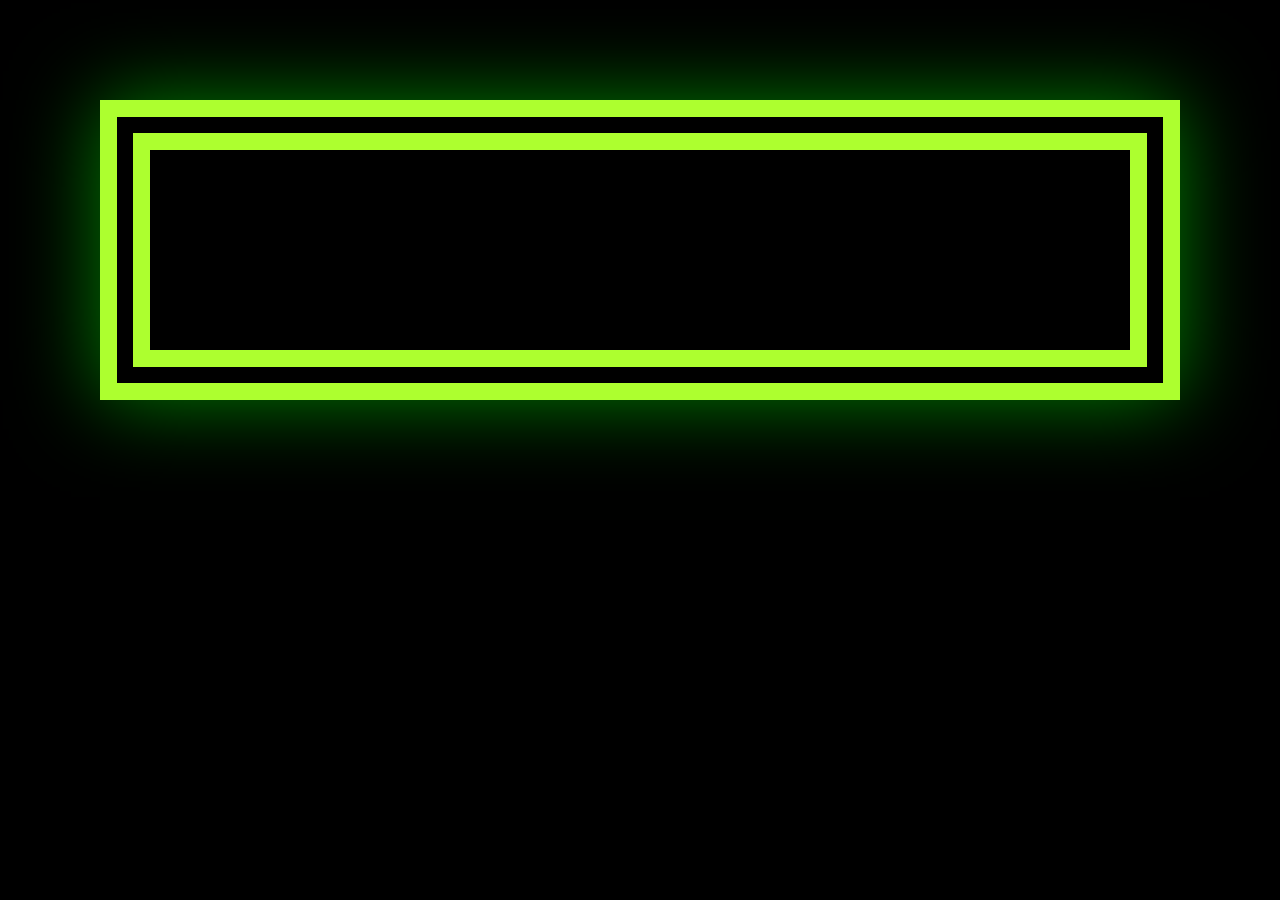
<file: clock/index.html>
<!DOCTYPE html>
<html lang="en">
  <head>
    <meta charset="UTF-8" />
    <meta name="viewport" content="width=device-width, initial-scale=1.0" />
    <title>Clock</title>
    <!-- Bootstrap CSS -->
    <link
		rel="stylesheet"
		href="https://maxcdn.bootstrapcdn.com/bootstrap/4.5.2/css/bootstrap.min.css"
    />
		<link rel="stylesheet" href="./main.css" />
  </head>
  <body>
    <!-- Clock Section -->
    <div class="ramka">
      <section id="clock">
        <div class="container">
          <div class="row">
            <div class="col-md-12">
              <div id="time"></div>
            </div>
          </div>
        </div>
      </section>
    </div>
    <script src="https://maxcdn.bootstrapcdn.com/bootstrap/4.5.2/js/bootstrap.min.js"></script>
    <script src="./app.js"></script>
  </body>
</html>
</file>
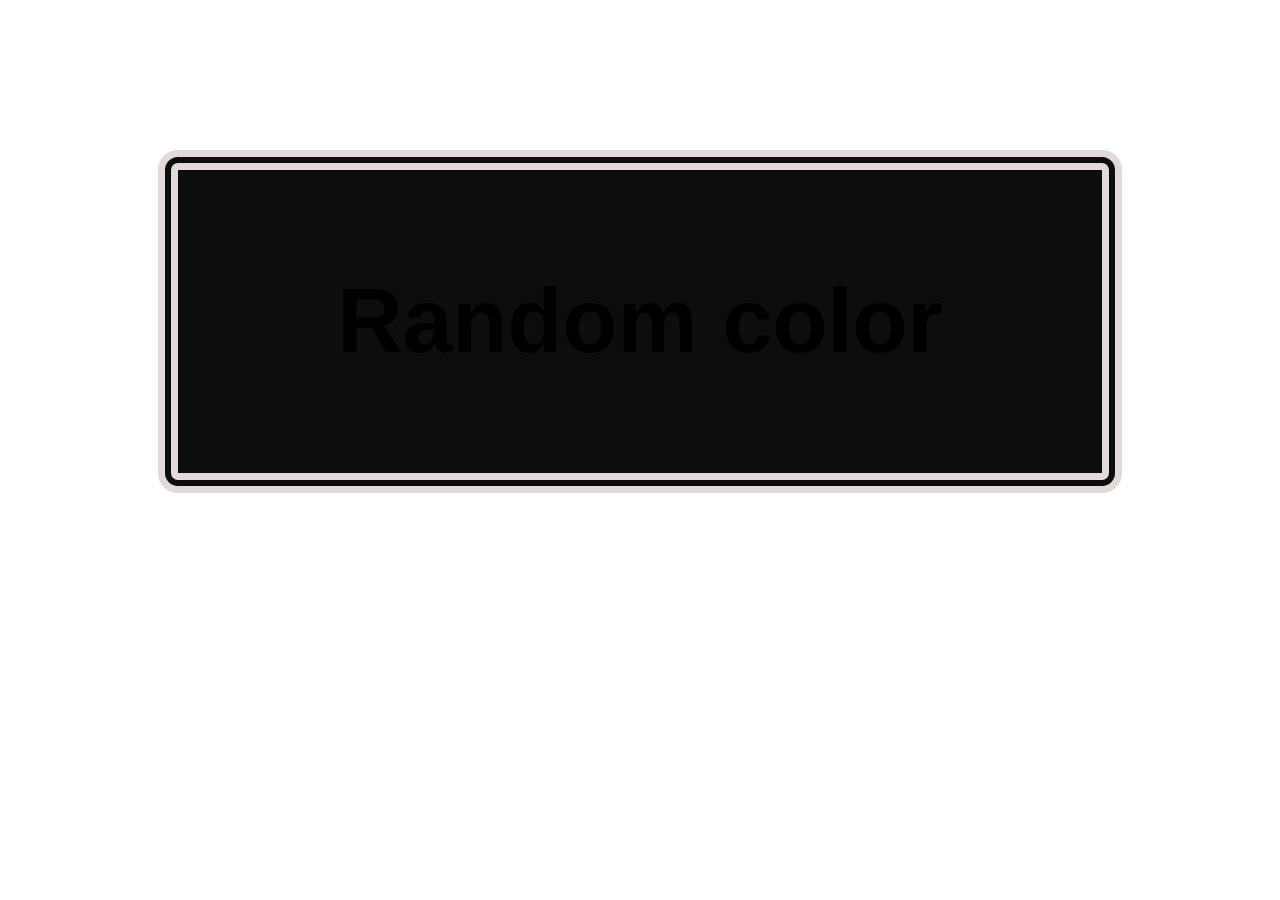
<file: randColor/index.html>
<!DOCTYPE html>
<html lang="en">
<head>
	<meta charset="UTF-8">
	<meta name="viewport" content="width=device-width, initial-scale=1.0">
	<title>Random color</title>
	<link rel="stylesheet" href="main.css">
</head>
<body>
	<div id="colorName">Random color</div>
	<script src="app.js"></script>
</body>
</html>
</file>
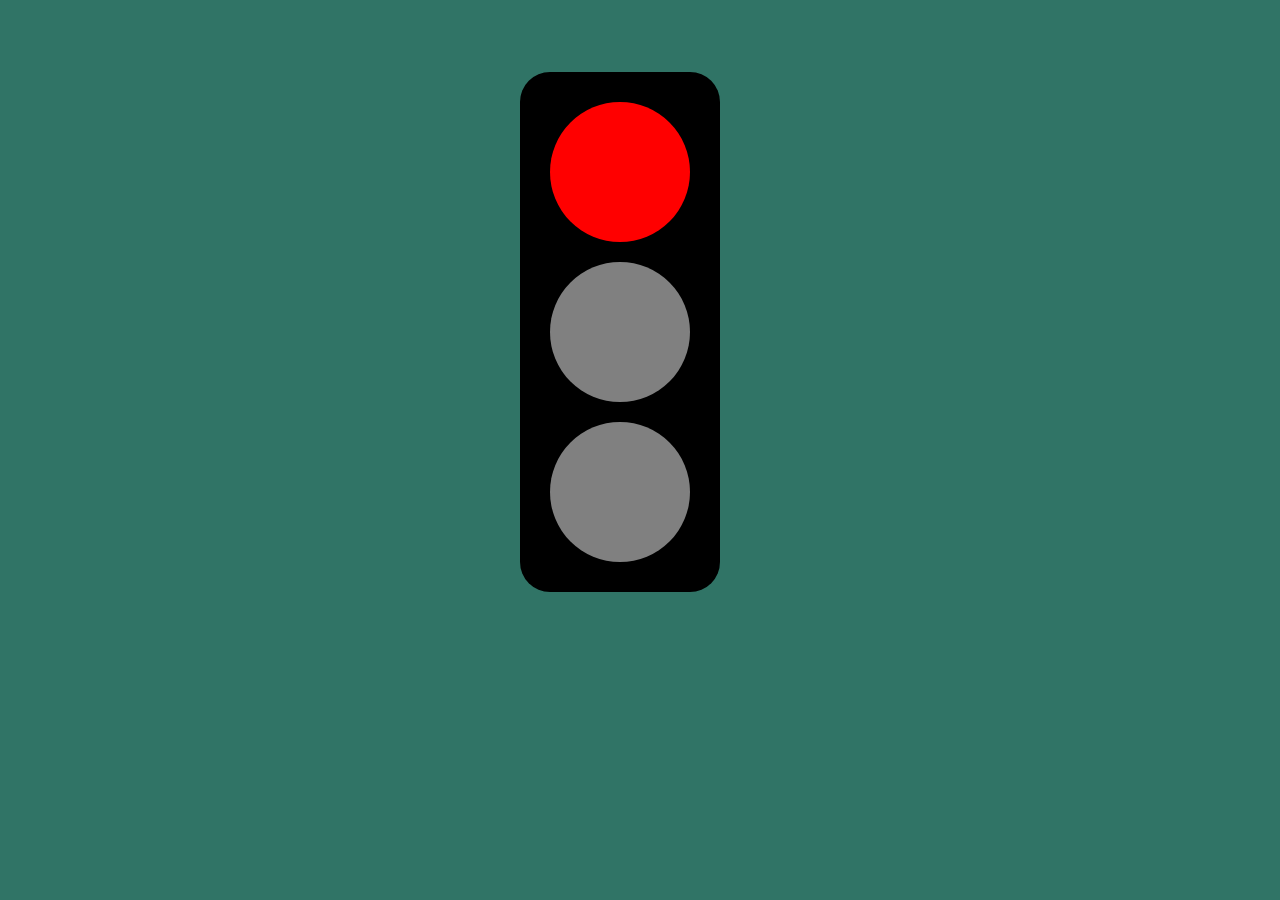
<file: trafficLight/index.html>
<!DOCTYPE html>
<html lang="en">
  <head>
    <meta charset="UTF-8" />
    <meta name="viewport" content="width=device-width, initial-scale=1.0" />
    <title>Traffic light</title>
    <link rel="stylesheet" href="main.css" />
  </head>
  <body>

		<div class="traffic-light">
			<div class="lamp" id="red"></div>
			<div class="lamp" id="yellow"></div>
			<div class="lamp" id="green"></div>
		</div>

		<script src="app.js"></script>
	</body>
</html>
</file>
<file: clock/main.css>
body {
  font-family: Arial, sans-serif;
  background: black;
  color: greenyellow;
}

#clock {
  font-size: 90px;
  font-weight: bold;
  text-align: center;
  margin: 100px;
}

.ramka {
	border: 50px double greenyellow;
	box-shadow: 0 0 80px green;
	margin: 100px;
}
</file>
<file: randColor/main.css>
#colorName {
  font-family: Arial, sans-serif;
	background-color: rgb(14, 13, 13);
  font-size: 90px;
  font-weight: bold;
  text-align: center;
  margin: 150px;
  padding: 100px;
  border: 20px double rgb(226, 217, 217);
  border-radius: 20px;
}
</file>
<file: trafficLight/main.css>
body {
  background-color: rgb(48, 116, 102);
}

.traffic-light {
	padding: 30px;
	margin-left: 40vw;
	margin-top: 8vh;
	width: 140px;
	background: black;
	text-align: center;
	border-radius: 30px;
	display: grid;
	gap: 20px;
}

.lamp {
	border-radius: 50%;
	width: 140px;
	height: 140px;
}
</file>
